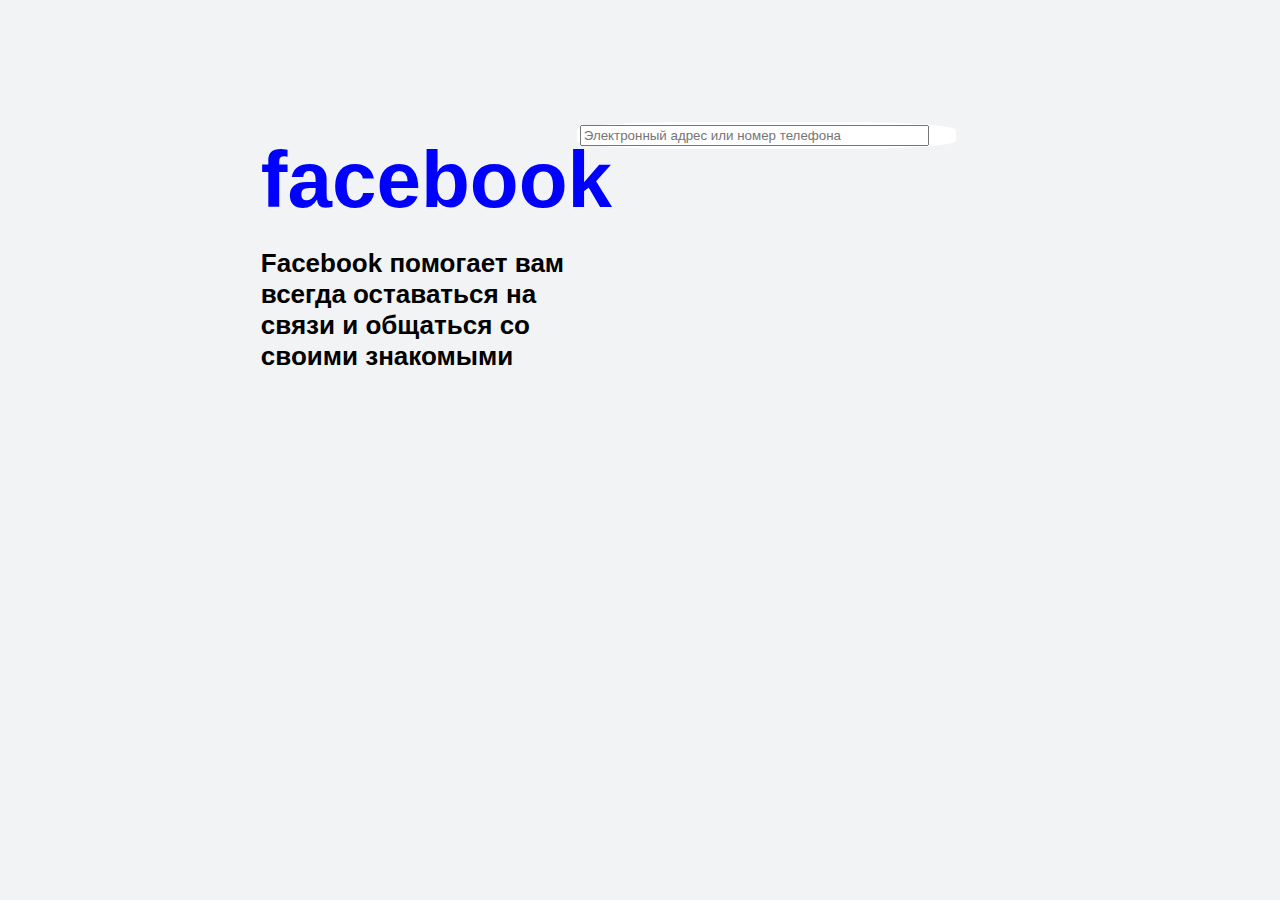
<file: Lab2/task1/facebook.html>
<!DOCTYPE html>

<html>
    <head>
        <meta charset="UTF-8">
        <style>
            .container {
                display: flex;
                gap: 10px;
            }



        </style>
        <Title> Facebook log-in page </Title>
    </head>

    <body style="background-color: #f2f3f4;">
        <div style="width: 20%; float: left; height: 100%;" type = "container">
            <br>
        </div>

        <div style="width:25%; float: left; height: 100%;" type = "container">
            <h1 style="margin-top: 40%; color: blue; font-family: sans-serif; font-size: 80px; margin-bottom: 10px;"> facebook </h1>

            <h2 style="color: black; font-family: sans-serif; font-size: 26px;"> Facebook помогает вам всегда оставаться на связи и общаться со своими знакомыми </h2>
        </div>
        <div style="width:30%; float:left; height:100%;" type = "container">
            <form style="margin-top: 30%; background-color: white; border-radius: 30%;">
                <input type="text" id="mail" style="margin: 3px; width: 90%;" placeholder="Электронный адрес или номер телефона">
            </form>
        </div>
    </body>
</html>
</file>
